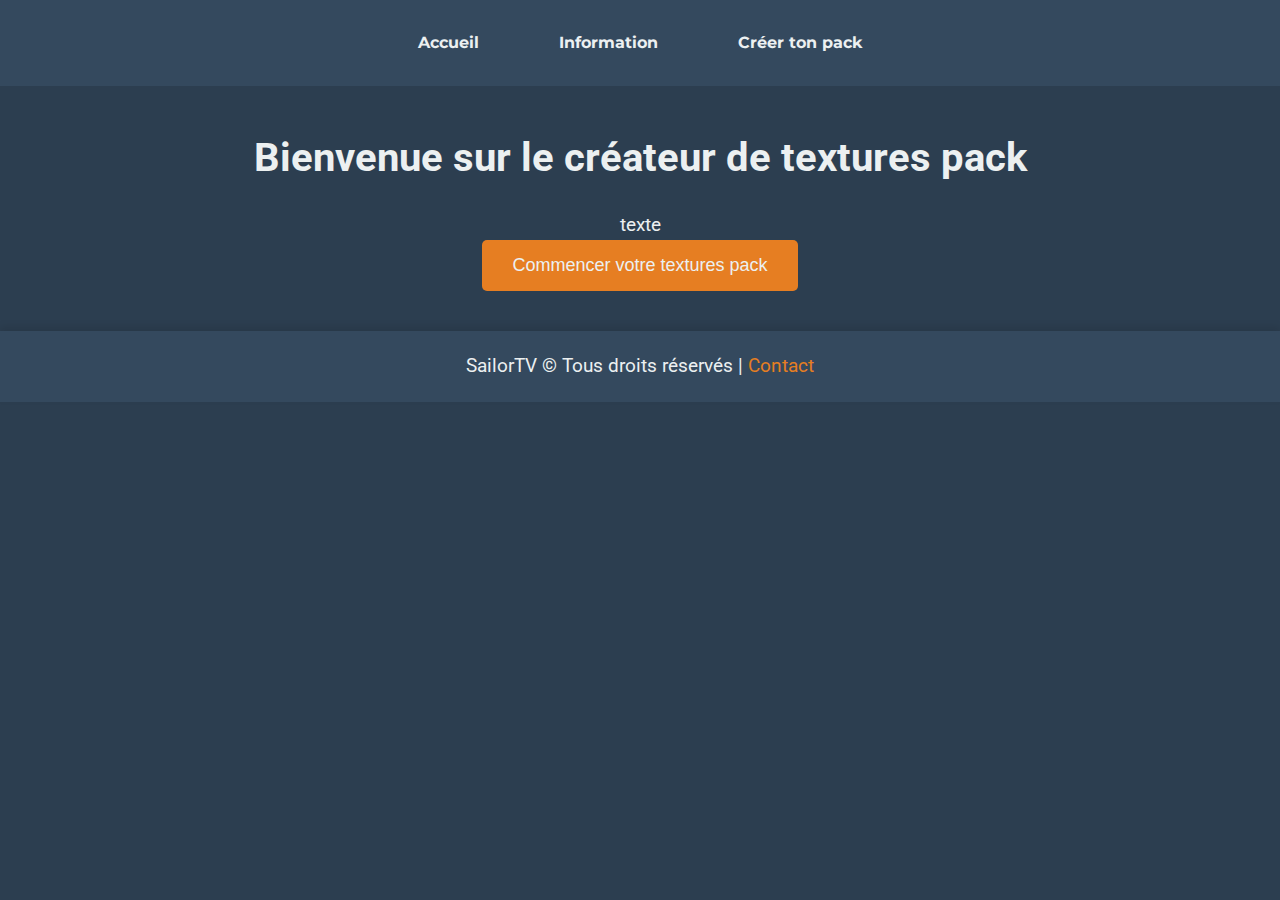
<file: index.html>
<!DOCTYPE html>
<html lang="fr">

<head>
    <meta charset="UTF-8">
    <meta name="viewport" content="width=device-width, initial-scale=1.0">
    <title>Accueil</title>
    <link rel="stylesheet" href="styles.css">
    <link rel="icon" href="favicon.ico" type="image/x-icon">
</head>

<body>
    <header>
        <nav>
            <ul>
                <li><a href="index.html">Accueil</a></li>
                <li><a href="page1.html">Information</a></li>
                <li><a href="page2.html">Créer ton pack</a></li>
            </ul>
        </nav>
    </header>

    <main>
        <h1>Bienvenue sur le créateur de textures pack</h1>
        <p>texte</p>
        <button class="start-button" onclick="window.location.href='page2.html'"> Commencer votre textures pack </button>
    </main>

    <footer>
        <p>SailorTV &copy; Tous droits réservés | <a href="page1.html">Contact</a></p>
    </footer>

</body>

</html>
</file>
<file: styles.css>
/* Import Google Fonts */
@import url('https://fonts.googleapis.com/css2?family=Montserrat:wght@400;700&family=Roboto:wght@300;400;700&display=swap');

/* Réinitialisation des styles de base */
* {
    margin: 0;
    padding: 0;
    box-sizing: border-box;
}

body {
    font-family: 'Montserrat', sans-serif;
    line-height: 1.6;
    background-color: #2c3e50;
    color: #ecf0f1;
    text-align: center;
}

/* Styles du header */
header {
    background-color: #34495e;
    color: #ecf0f1;
    padding: 20px 0;
    box-shadow: 0 4px 8px rgba(0, 0, 0, 0.1);
}

nav ul {
    list-style-type: none;
    display: flex;
    justify-content: center;
    padding: 0;
    margin: 0;
}

nav ul li {
    margin: 0 20px;
}

nav ul li a {
    text-decoration: none;
    font-weight: bold;
    padding: 10px 20px;
    display: inline-block;
    color: #ecf0f1;
    transition: background-color 0.3s, color 0.3s;
}

nav ul li a:hover {
    background-color: #e67e22;
    color: #ecf0f1;
    border-radius: 5px;
}

/* Style général des sections */
main {
    padding: 40px 20px;
    background-color: #2c3e50;
}

/* Style des boutons */
button {
    background-color: #e67e22;
    color: #ecf0f1;
    border: none;
    border-radius: 5px;
    padding: 15px 30px;
    font-size: 18px;
    cursor: pointer;
    transition: background-color 0.3s, transform 0.3s;
}

button:hover {
    background-color: #d35400;
    transform: scale(1.05);
    border-radius: 5px;
}

/* Options de résolution */
.option {
    cursor: pointer;
    text-align: center;
    width: fit-content;
    margin: 0 auto;
    padding: 10px;
    display: inline-block;
    transition: transform 0.3s;
}

.option img {
    width: 150px;
    height: 150px;
    border: 5px solid transparent;
    border-radius: 10px;
    margin: 15px;
    transition: border 0.3s, transform 0.3s;
    image-rendering: pixelated;
}

.option img:hover {
    border: 5px solid #e67e22;
    transform: scale(1.1);
}

/* Galerie des textures */
#texturesGallery {
    display: flex;
    gap: 20px;
    justify-content: center;
    flex-wrap: wrap;
    margin-top: 20px;
}

#texturesGallery img {
    width: 150px;
    height: 150px;
    cursor: pointer;
    border-radius: 10px;
    border: 3px solid transparent;
    transition: border 0.3s, transform 0.3s;
    image-rendering: pixelated;
}

#texturesGallery img:hover {
    transform: scale(1.1);
}

#texturesGallery img.selected {
    border: 5px solid #27ae60;
}

/* Footer */
footer {
    background-color: #34495e;
    color: #ecf0f1;
    text-align: center;
    padding: 20px;
    position: relative;
    width: 100%;
    box-shadow: 0 -4px 8px rgba(0, 0, 0, 0.1);
}

footer a {
    color: #e67e22;
    text-decoration: none;
}

footer a:hover {
    text-decoration: underline;
}

/* Styles pour le modal */
.modal {
    display: none;
    position: fixed;
    z-index: 1;
    left: 0;
    top: 0;
    width: 100%;
    height: 100%;
    overflow: auto;
    background-color: rgba(0, 0, 0, 0.7);
    padding-top: 60px;
}

.modal-content {
    background-color: #ecf0f1;
    margin: 5% auto;
    padding: 20px;
    border: 1px solid #888;
    width: 80%;
    max-width: 500px;
    text-align: center;
    border-radius: 10px;
}

.close {
    color: #aaa;
    float: right;
    font-size: 28px;
    font-weight: bold;
}

.close:hover,
.close:focus {
    color: #e67e22;
    text-decoration: none;
    cursor: pointer;
}

#packNameInput {
    width: 80%;
    padding: 10px;
    margin: 10px 0;
    font-size: 16px;
    border: 1px solid #bdc3c7;
    border-radius: 5px;
}

#confirmPackNameButton {
    background-color: #e67e22;
    color: #ecf0f1;
    border: none;
    border-radius: 5px;
    padding: 15px 30px;
    font-size: 18px;
    cursor: pointer;
    transition: background-color 0.3s, transform 0.3s;
}

#confirmPackNameButton:hover {
    background-color: #d35400;
    transform: scale(1.05);
}

/* Step sections */
#step2,
#step3,
#finalStep {
    display: none;
}

h1, h2, p {
    font-family: 'Roboto', sans-serif;
    font-size: 1.2em;
}

h1 {
    font-size: 2.5em;
    margin-bottom: 20px;
}

h2 {
    font-size: 2em;
    margin-bottom: 15px;
}

h3 {
    font-size: 1.8em;
    color: #2c3e50;
    margin-bottom: 30px; /* Increase the margin-bottom for more spacing */
}

/* Styles for zoomed icon images in top-left corner */
.zoomed-icon-container {
    position: relative;
    width: 100px; /* Adjust the width as needed */
    height: 100px; /* Adjust the height as needed */
    overflow: hidden;
}

.zoomed-icon {
    position: absolute;
    top: 0;
    left: 0;
    transform: scale(9); /* Increase the scale for more zoom */
    transform-origin: top left;
}

/* Ensure no hover animation for icons */
.zoomed-icon-container:hover .zoomed-icon {
    transform: scale(9); /* Ensure the scale remains the same on hover */
}

/* Ensure no hover animation for zoomed-icon-container */
.zoomed-icon-container:hover {
    transform: none; /* Disable the transform animation */
}

/* Remove hover animation for all images */
.image-option:hover {
    transform: none; /* Disable the transform animation */
    border: 3px solid transparent; /* Keep the border transparent */
}
</file>
